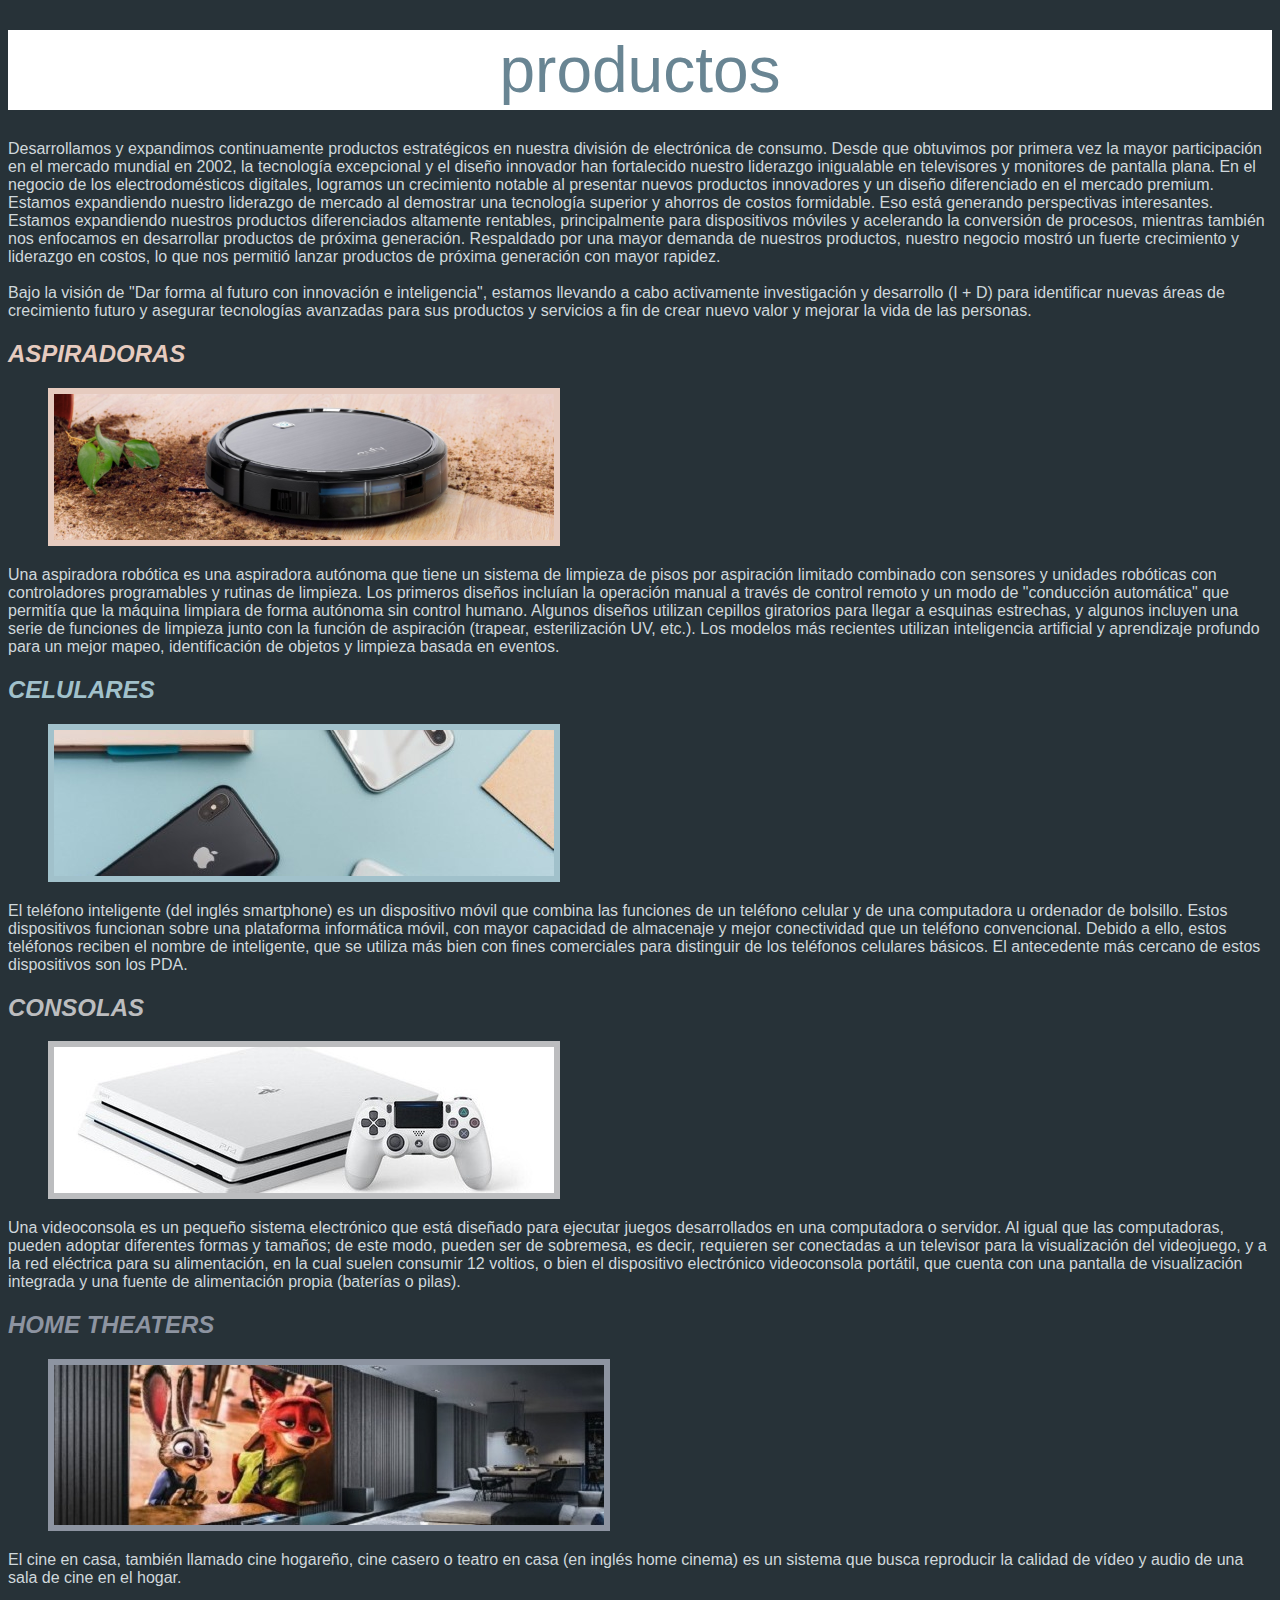
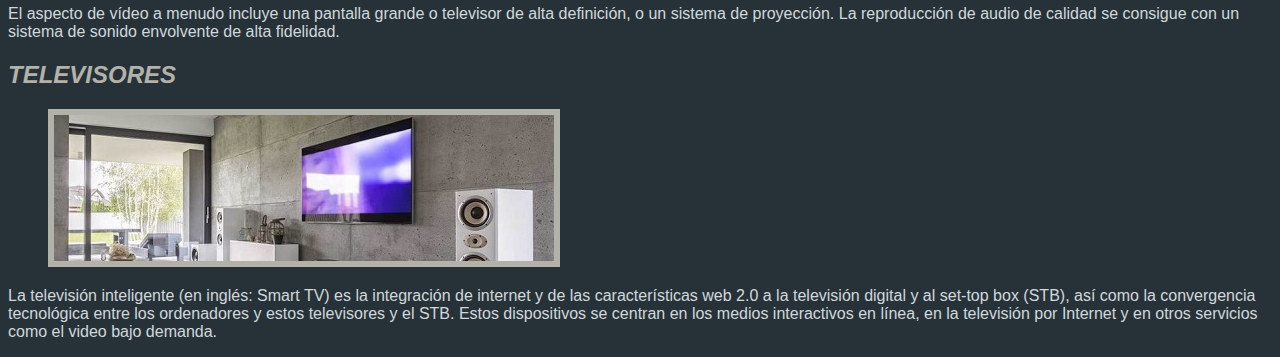
<file: 01productos/index.html>
<!DOCTYPE html>
<html lang="en">

<head>
    <meta charset="UTF-8">
    <meta http-equiv="X-UA-Compatible" content="IE=edge">
    <meta name="viewport" content="width=device-width, initial-scale=1.0">
    <title>Productos</title>
    <link rel="stylesheet" href="styles/index.css">
</head>

<body class="bg-settings">
    <header class="hd-container">
        <h1>productos</h1>
    </header>
        <p>
            Desarrollamos y expandimos continuamente productos estratégicos en nuestra división de electrónica de consumo.
            Desde que obtuvimos por primera vez la mayor participación en el mercado mundial en 2002, la tecnología excepcional y el
            diseño innovador han fortalecido nuestro liderazgo inigualable en televisores y monitores de pantalla plana. 
            En el negocio de los electrodomésticos digitales, logramos un crecimiento notable al presentar nuevos productos innovadores y un diseño
            diferenciado en el mercado premium.
            Estamos expandiendo nuestro liderazgo de mercado al demostrar una tecnología superior y ahorros de costos formidable. 
            Eso está generando perspectivas interesantes. Estamos expandiendo nuestros productos diferenciados altamente rentables, 
            principalmente para dispositivos móviles y acelerando la conversión de procesos, mientras también nos enfocamos en desarrollar productos de próxima generación. 
            Respaldado por una mayor demanda de nuestros productos, nuestro negocio mostró un fuerte crecimiento y liderazgo en costos, 
            lo que nos permitió lanzar productos de próxima generación con mayor rapidez.
            <br>
            <br>
            Bajo la visión de "Dar forma al futuro con innovación e inteligencia", estamos llevando a cabo activamente
            investigación y desarrollo (I + D) para identificar nuevas áreas de crecimiento futuro y asegurar tecnologías avanzadas para sus
            productos y servicios a fin de crear nuevo valor y mejorar la vida de las personas.
        </p>
        <section>
            <div class="color-pattern1">
                <h2><em>ASPIRADORAS</em></h2>
                <img src="./styles/images/aspiradoras.png"
                     alt="Imagen de una aspiradora robot de color negra."
                     class="img-border1">
                <p>
                    Una aspiradora robótica es una aspiradora autónoma que tiene un sistema de limpieza de pisos por aspiración limitado combinado con sensores y 
                    unidades robóticas con controladores programables y rutinas de limpieza. 
                    Los primeros diseños incluían la operación manual a través de control remoto y un modo de "conducción automática" 
                    que permitía que la máquina limpiara de forma autónoma sin control humano. 
                    Algunos diseños utilizan cepillos giratorios para llegar a esquinas estrechas, 
                    y algunos incluyen una serie de funciones de limpieza junto con la función de aspiración (trapear, esterilización UV, etc.). 
                    Los modelos más recientes utilizan inteligencia artificial y aprendizaje profundo para un mejor mapeo, identificación de objetos 
                    y limpieza basada en eventos.
                </p>
            </div>
            <div class="color-pattern2">
                <h2><em>CELULARES</em></h2>
                <img src="./styles/images/celulares.jpg"
                     alt="Imagen de la parte tracera de un celular Iphone color negro."
                     class="img-border1">
                <p>
                    El teléfono inteligente (del inglés smartphone) es un dispositivo móvil que combina las funciones de un teléfono celular
                    y de una computadora u ordenador de bolsillo. Estos dispositivos funcionan sobre una plataforma informática móvil, 
                    con mayor capacidad de almacenaje y mejor conectividad que un teléfono convencional. 
                    Debido a ello, estos teléfonos reciben el nombre de inteligente, que se utiliza más bien con fines comerciales para distinguir de los teléfonos celulares básicos. 
                    El antecedente más cercano de estos dispositivos son los PDA.
                </p>
            </div>
            <div class="color-pattern3">
                <h2><em>CONSOLAS</em></h2>
                <img src="./styles/images/consolas.jpg.jpg"
                     alt="Imagen de una PlayStation5 con su respectivo mando al lado."
                     class="img-border1">
                <p>
                    Una videoconsola es un pequeño sistema electrónico que está diseñado para ejecutar juegos desarrollados en una computadora o servidor. 
                    Al igual que las computadoras, pueden adoptar diferentes formas y tamaños; de este modo, pueden ser de sobremesa, 
                    es decir, requieren ser conectadas a un televisor para la visualización del videojuego, y a la red eléctrica para su alimentación, 
                    en la cual suelen consumir 12 voltios, o bien el dispositivo electrónico videoconsola portátil, que cuenta con una pantalla de visualización integrada 
                    y una fuente de alimentación propia (baterías o pilas).
                </p>
            </div>
            <div class="color-pattern4">
                <h2><em>HOME THEATERS</em></h2>
                <img src="./styles/images/home-theaters.jpg"
                     alt="Imagen de un living room, con una pantalla reproduciendo la pelicula 'Zootopia'."
                     class="img-border1">
                <p>
                    El cine en casa, también llamado cine hogareño, cine casero o teatro en casa (en inglés home cinema) es un sistema que
                    busca reproducir la calidad de vídeo y audio de una sala de cine en el hogar.
                    <br>
                    <br>
                    El aspecto de vídeo a menudo incluye una pantalla grande o televisor de alta definición, o un sistema de proyección.
                    La reproducción de audio de calidad se consigue con un sistema de sonido envolvente de alta fidelidad.
                </p>
            </div>
            <div class="color-pattern5">
                <h2><em>TELEVISORES</em></h2>
                <img src="./styles/images/televisores.jpeg"
                     alt=" "
                     class="img-border1">
                <p>
                    La televisión inteligente (en inglés: Smart TV) es la integración de internet y de las características web 2.0 
                    a la televisión digital y al set-top box (STB), así como la convergencia tecnológica entre los ordenadores y estos televisores y el STB. 
                    Estos dispositivos se centran en los medios interactivos en línea, en la televisión por Internet y en otros servicios como el video bajo demanda.
                </p>
            </div>
        </section>
</body>

</html>
</file>
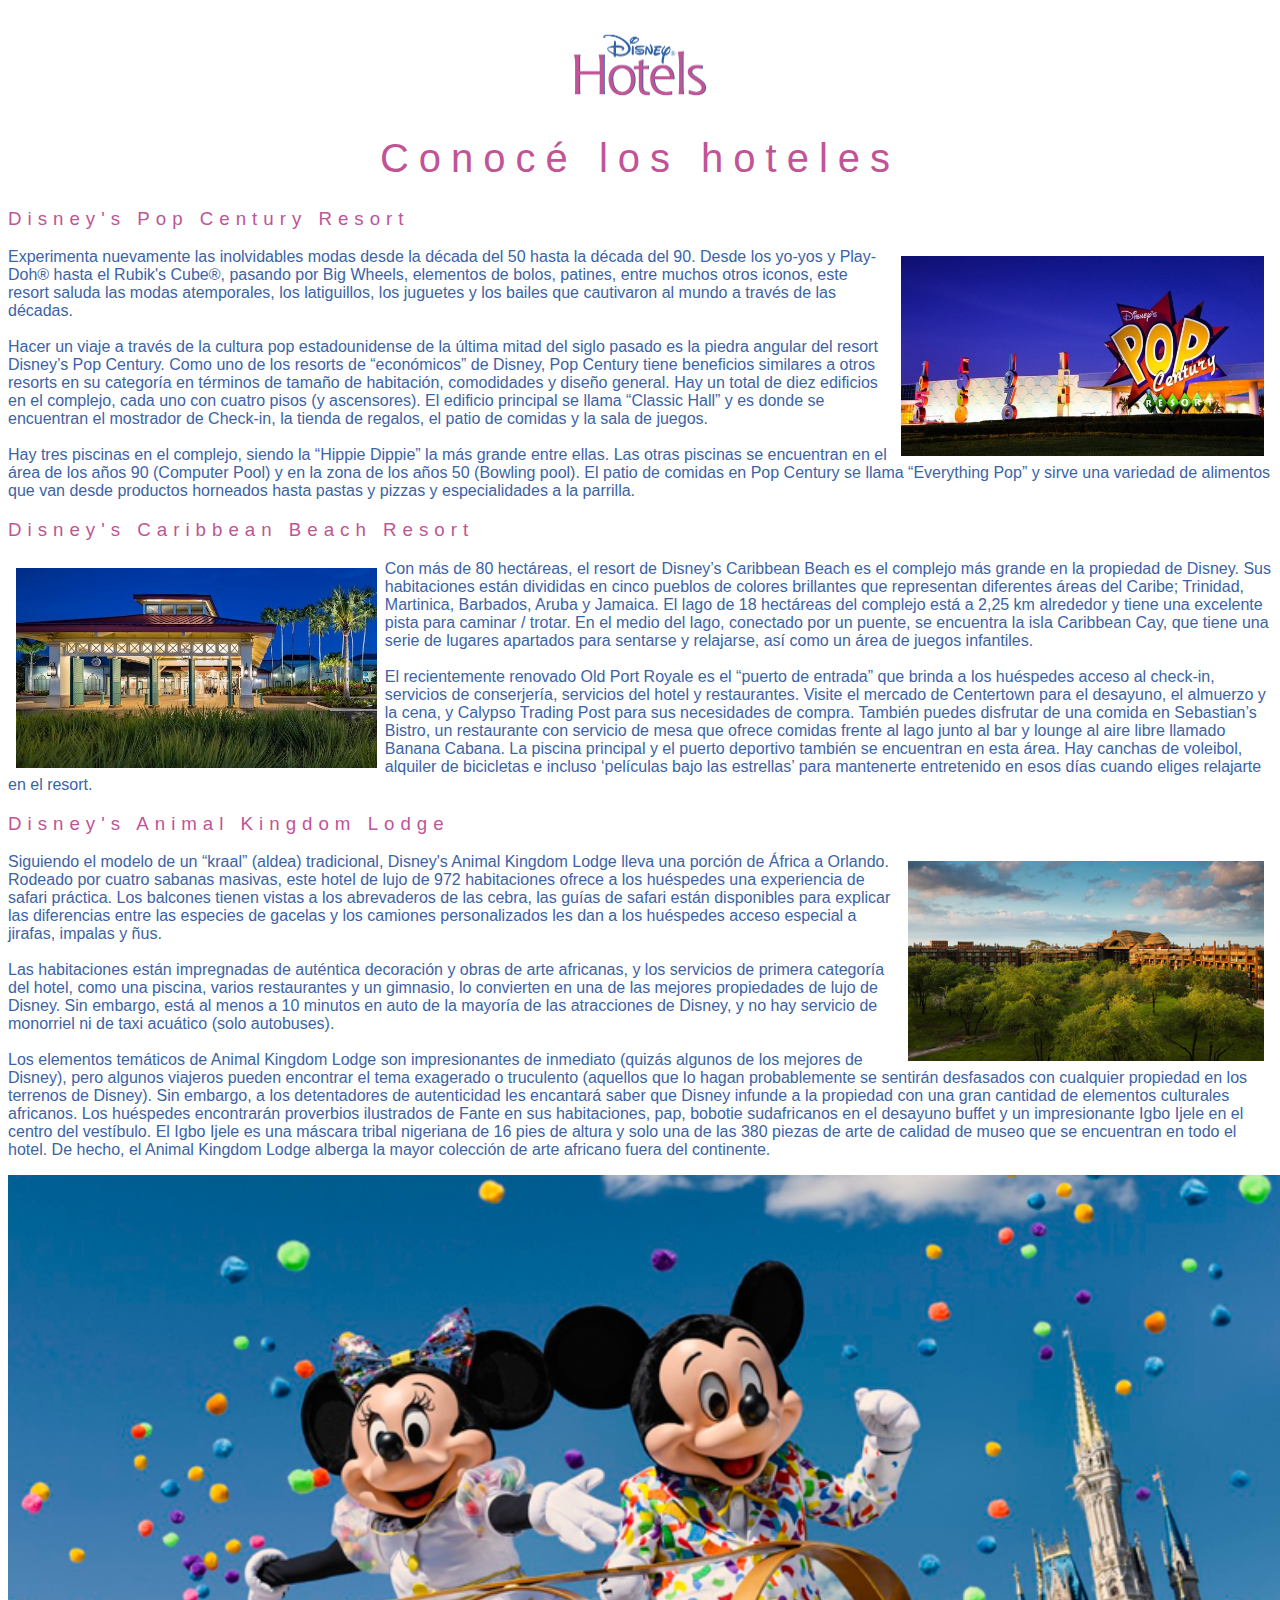
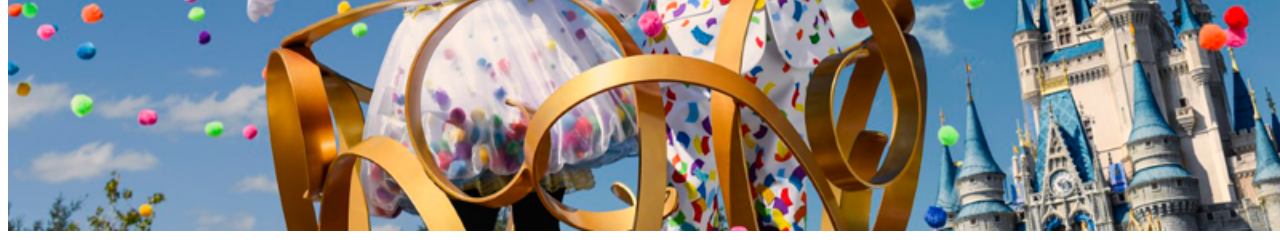
<file: 03hoteles/styles/index.html>
<!DOCTYPE html>
<html lang="en">
<head>
    <meta charset="UTF-8">
    <meta http-equiv="X-UA-Compatible" content="IE=edge">
    <meta name="viewport" content="width=device-width, initial-scale=1.0">
    <title>Document</title>
    <link rel="stylesheet" href="index.css">
</head>
<body>
    <header class="header-container">
        <img 
        src="./images/logo-disney-hotels.png" 
        alt="Imagen con la leyenda 'Disney Hoteles'"
        >
    </header>
    <h1> Conocé los hoteles</h1>
    <div>
        <h3>Disney's Pop Century Resort</h3>
        <img 
            src="./images/hoteles/disneys-pop-century-resort.jpg" 
            alt="Imágen del cartel de 'Disney Pop Century Resort'"
            class="img-r">
        <p>
            Experimenta nuevamente las inolvidables modas desde la década del 50 hasta la década del 90. Desde los yo-yos y
            Play-Doh® hasta el Rubik's Cube®, pasando por Big Wheels, elementos de bolos, patines, entre muchos otros iconos,
            este resort saluda las modas atemporales, los latiguillos, los juguetes y los bailes que cautivaron al mundo a
            través de las décadas. 
            <br>
            <br>
            Hacer un viaje a través de la cultura pop estadounidense de la última mitad del siglo pasado es la piedra angular del
            resort Disney’s Pop Century. Como uno de los resorts de “económicos” de Disney, Pop Century tiene beneficios similares a
            otros resorts en su categoría en términos de tamaño de habitación, comodidades y diseño general. Hay un total de diez
            edificios en el complejo, cada uno con cuatro pisos (y ascensores). El edificio principal se llama “Classic Hall” y es
            donde se encuentran el mostrador de Check-in, la tienda de regalos, el patio de comidas y la sala de juegos.
            <br>
            <br>
            Hay tres piscinas en el complejo, siendo la “Hippie Dippie” la más grande entre ellas. Las otras piscinas se encuentran
            en el área de los años 90 (Computer Pool) y en la zona de los años 50 (Bowling pool). El patio de comidas en Pop
            Century se llama “Everything Pop” y sirve una variedad de alimentos que van desde productos horneados hasta pastas y
            pizzas y especialidades a la parrilla.
        </p>
    </div>
    <h3>Disney's Caribbean Beach Resort</h3>
    <div>
        <img 
            src="./images/hoteles/disneys-caribbean-beach-resort.jpg" 
            alt="imágen de un Hotel, con palmeras durante el anochecher"
            class="img-l">
        <p>
            Con más de 80 hectáreas, el resort de Disney’s Caribbean Beach es el complejo más grande en la propiedad de Disney. Sus
            habitaciones están divididas en cinco pueblos de colores brillantes que representan diferentes áreas del Caribe;
            Trinidad, Martinica, Barbados, Aruba y Jamaica. El lago de 18 hectáreas del complejo está a 2,25 km alrededor y tiene una
            excelente pista para caminar / trotar. En el medio del lago, conectado por un puente, se encuentra la isla Caribbean
            Cay, que tiene una serie de lugares apartados para sentarse y relajarse, así como un área de juegos infantiles.
            <br>
            <br>
            El recientemente renovado Old Port Royale es el “puerto de entrada” que brinda a los huéspedes acceso al check-in,
            servicios de conserjería, servicios del hotel y restaurantes. Visite el mercado de Centertown para el desayuno, el
            almuerzo y la cena, y Calypso Trading Post para sus necesidades de compra. También puedes disfrutar de una comida en
            Sebastian’s Bistro, un restaurante con servicio de mesa que ofrece comidas frente al lago junto al bar y lounge al aire
            libre llamado Banana Cabana. La piscina principal y el puerto deportivo también se encuentran en esta área. Hay canchas
            de voleibol, alquiler de bicicletas e incluso ‘películas bajo las estrellas’ para mantenerte entretenido en esos días
            cuando eliges relajarte en el resort.
        </p>
    </div>
    <h3>Disney's Animal Kingdom Lodge</h3>
    <div>
        <img 
            src="./images/hoteles/disneys-animal-kingdom-lodge.jpg" 
            alt="imágen"
            class="img-r">
        <p>
            Siguiendo el modelo de un “kraal” (aldea) tradicional, Disney's Animal Kingdom Lodge lleva una porción de África a
            Orlando. Rodeado por cuatro sabanas masivas, este hotel de lujo de 972 habitaciones ofrece a los huéspedes una
            experiencia de safari práctica. Los balcones tienen vistas a los abrevaderos de las cebra, las guías de safari están
            disponibles para explicar las diferencias entre las especies de gacelas y los camiones personalizados les dan a los
            huéspedes acceso especial a jirafas, impalas y ñus.
            <br>
            <br>
            Las habitaciones están impregnadas de auténtica decoración y obras
            de arte africanas, y los servicios de primera categoría del hotel, como una piscina, varios restaurantes y un gimnasio,
            lo convierten en una de las mejores propiedades de lujo de Disney. Sin embargo, está al menos a 10 minutos en auto
            de la mayoría de las atracciones de Disney, y no hay servicio de monorriel ni de taxi acuático (solo autobuses).
            <br>
            <br>
            Los elementos temáticos de Animal Kingdom Lodge son impresionantes de inmediato (quizás algunos de los mejores de
            Disney), pero algunos viajeros pueden encontrar el tema exagerado o truculento (aquellos que lo hagan probablemente se
            sentirán desfasados con cualquier propiedad en los terrenos de Disney). Sin embargo, a los detentadores de autenticidad
            les encantará saber que Disney infunde a la propiedad con una gran cantidad de elementos culturales africanos. Los
            huéspedes encontrarán proverbios ilustrados de Fante en sus habitaciones, pap, bobotie sudafricanos en el desayuno
            buffet y un impresionante Igbo Ijele en el centro del vestíbulo. El Igbo Ijele es una máscara tribal nigeriana de 16
            pies de altura y solo una de las 380 piezas de arte de calidad de museo que se encuentran en todo el hotel. De hecho, el
            Animal Kingdom Lodge alberga la mayor colección de arte africano fuera del continente.
        </p>
    </div>
    <img 
        src="./images/mickey-minnie.png" 
        alt="Imágen de Minnie y Mickey Mouse huyendo en un carro de gladiadores"
        id="img-foot">
</body>
</html>
</file>
<file: 01productos/styles/index.css>
p{
    color: #d0d8dc;
    font-family:'Lucida Sans Unicode', 'Lucida Grande',sans-serif;
}

h1{
    font-family: Impact, Charcoal, sans-serif;
    font-size: 4em;
    font-weight:lighter;
    margin: 3px;
}

h2{
    font-family:Arial, Helvetica, sans-serif ;
    font-weight:850;
}

img{
    margin-left: 40px;
}

.hd-container{
    background-color: #ffffff;
    color: #698593;
    display: flex;
    margin: 30px 0;
    justify-content: center;
}

.bg-settings{
    background-color:#273238 ;
}

.img-border1{
    border: 6px solid ;
}

.color-pattern1{
    color: #e6cbbf;
}

.color-pattern2{
    color: #a1c1cb; 
}

.color-pattern3{
    color: #bcbdbf; 
}

.color-pattern4{
    color: #8d94a1; 
}

.color-pattern5{
    color: #b2b2aa; 
}
</file>
<file: 03hoteles/styles/index.css>
*{
    font-family: 'Lucida Sans', 'Lucida Sans Regular', 'Lucida Grande', 'Lucida Sans Unicode', Geneva, Verdana, sans-serif;
}
h1{
    color: #c05497;
    font-size: 2.5em;
    font-weight: 200;
    letter-spacing: 10px;
    text-align: center;
}
h3{
    color: #c05497;
    font-weight: 500;
    letter-spacing: 6px;
}
p{
    color: #3b63a6;
}
header img{
    width: 150px;
    border: 4px solid white;
}
#img-foot{
    width: 100vw;
}
.img-r{
    height: 200px;
    margin: 8px;
    float: right; 
}
.img-l{
    height: 200px;
    margin: 8px;
    float:left; 
}

.header-container{
    display: flex;
    flex-wrap: wrap;
    justify-content: center;
}
</file>
